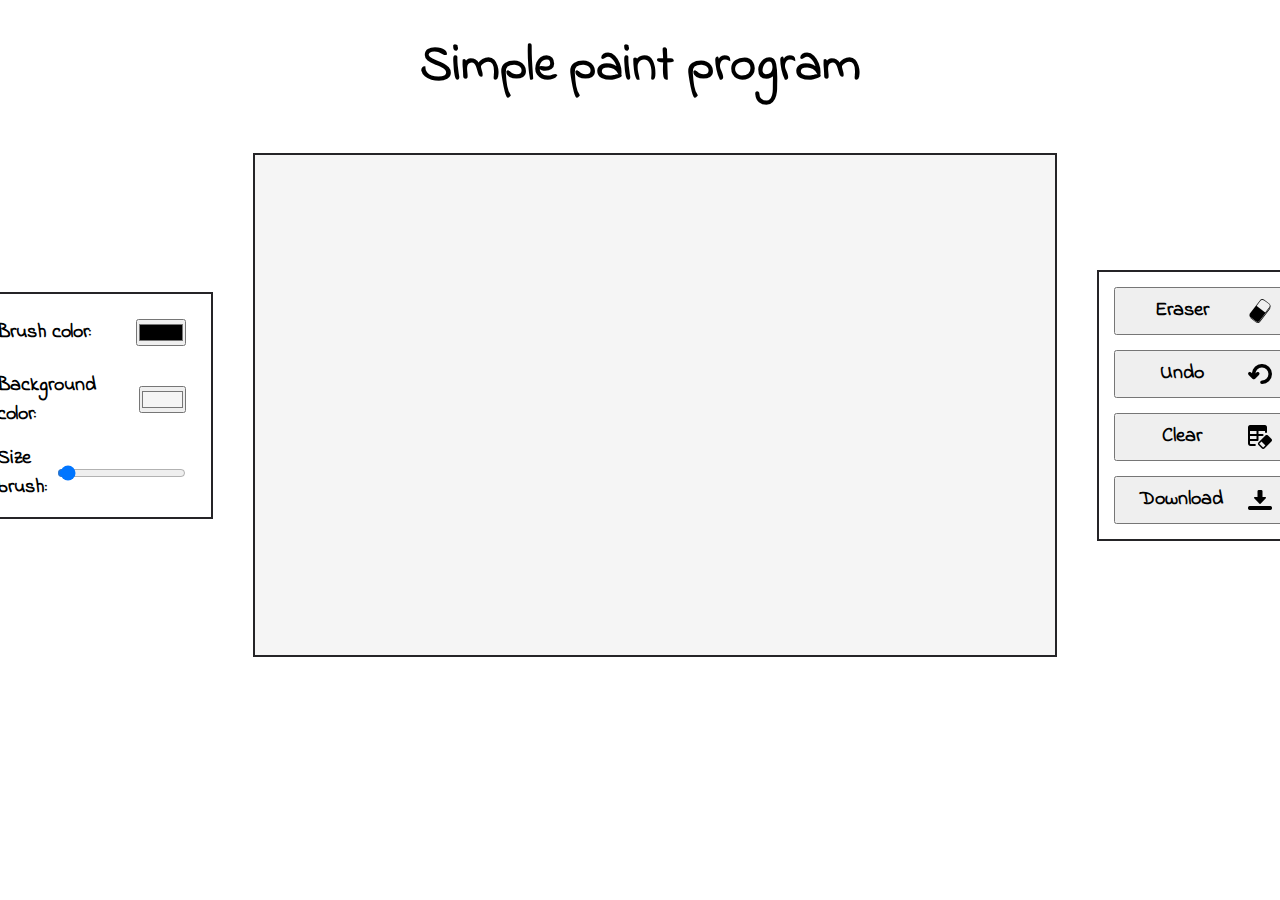
<file: index.html>
<!doctype html>
<html lang="en">

<head>
    <meta charset="UTF-8">
    <meta name="viewport"
        content="width=device-width, user-scalable=no, initial-scale=1.0, maximum-scale=1.0, minimum-scale=1.0">
    <meta http-equiv="X-UA-Compatible" content="ie=edge">
    <meta name="subject" content="paint">
    <meta name="keywords" content="html, css, js, canvas, paint">
    <meta name="autor" content="Orislava Matviienko">
    <meta name="description" content="My first a simple paint program on canvas (html5 element)">
    <title>Canvas Paint</title>
    <link rel="icon" href="./img/emblem-art_4061.ico">
    <link rel="stylesheet" href="./style/style.css">
    <link rel="preconnect" href="https://fonts.googleapis.com">
    <link rel="preconnect" href="https://fonts.gstatic.com" crossorigin>
    <link href="https://fonts.googleapis.com/css2?family=Indie+Flower&display=swap" rel="stylesheet">
</head>

<body>
    <h1>Simple paint program</h1>
    <div class="container">
        <div class="colorpanel" id="panel">
            <form class="color_brush">
                <span>Brush color:</span>
                <input type="color" id="color_brush" name="colorBrush" value="#000000">
            </form>
            <form class="color_bg">
                <span>Background color:</span>
                <input type="color" id="color_bg" name="colorBackground" value="#f5f5f5">
            </form>
            <form class="size">
                <span>Size brush:</span>
                <input type="range" id="thickness" name="sizeBrush" value="3">
            </form>
        </div>
        <canvas id="canvas" width="800" height="500"></canvas>
        <div class="instruments" id="panel">
            <button id="eraser">Eraser <img src="./img/eraser-tool-for-school.png" alt="eraser"></button>
            <button id="undo">Undo <img src="./img/undo-circular-arrow.png" alt="undo"></button>
            <button id="clear">Clear <img src="./img/archeology.png" alt="clear"></button>
            <button id="download">Download <img src="./img/direct-download.png" alt="download"></button>
        </div>
    </div>

    <script src="./script/canvas_paint.js"></script>
</body>

</html>
</file>
<file: style/style.css>
*,
body {
    margin: 0;
    padding: 0;
    font-family: 'Indie Flower', cursive;
}

h1 {
    font-size: 50px;
    text-align: center;
    padding: 30px;
}

.container {
    display: flex;
    width: 100%;
    height: 90%;
    justify-content: center;
    align-items: center;
}

span {
    font-size: 20px;
    font-weight: bold;
}

#panel,
#canvas {
    border: 2px solid rgb(37, 36, 39);
    margin: 20px;
}

.color_brush,
.color_bg,
.size,
#eraser,
#undo,
#clear,
#download {
    margin: 15px;
    display: flex;
    justify-content: space-between;
    align-items: center;
}

button {
    font-size: 20px;
    font-weight: bold;
    padding-left: 10px;
    width: 170px;
}

button:before {
    content: '';
    top: 0;
    left: 0;
    width: 0;
    height: 15px;
    background: rgba(0, 0, 0, 0.3);
    border-radius: 7px;
    transition: all 2s ease;
}

button:hover:before {
    width: 50%;
}

img,
input {
    margin: 10px;
}

canvas {
    background-color: whitesmoke;
}
</file>
